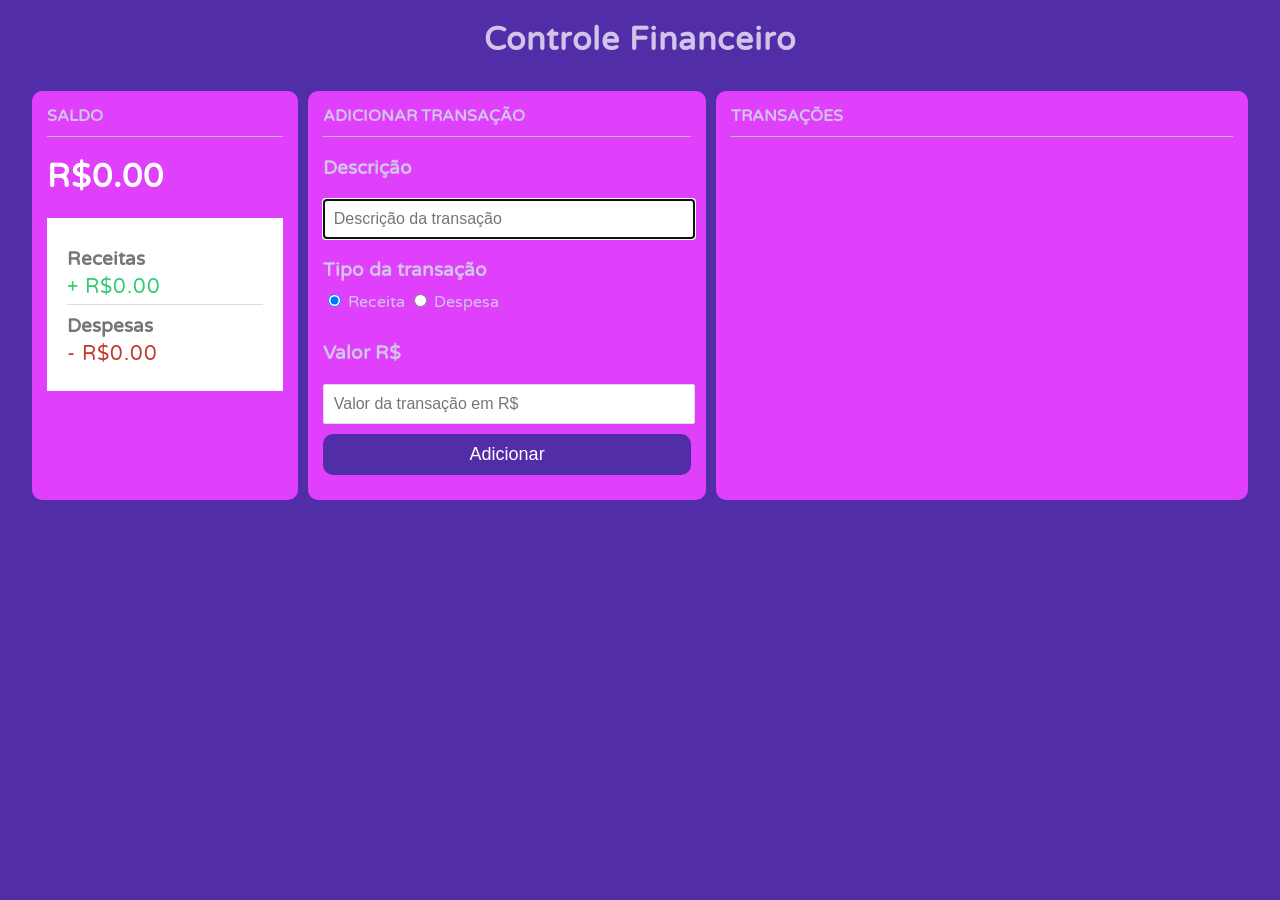
<file: web-controle-financeiro-main/index.html>
<!DOCTYPE html>
<html lang="pt-br">

<head>
<meta charset="UTF-8">
<meta name="viewport" content="width=device-width, initial-scale=1.0">
<link rel="stylesheet" href="./style.css">
<title>Controle Financeiro</title>
</head>

<body>

<h1 class="title">Controle Financeiro</h1>

<div class="container">

<div class="item">
<h4>Saldo</h4>

<h1 id="balanco" class="balanco">R$0.00</h1>

<div class="inc-exp-container">

<div>
<h3 class="montante">Receitas</h3>
<p id="din-positivo" class="din positivo">+ R$0.00</p>
</div>

<div>
<h3 class="montante">Despesas</h3>
<p id="din-negativo" class="din negativo">- R$0.00</p>
</div>

</div>
</div>

<div class="item">

<h4>Adicionar transação</h4>

<form id="form">

<div class="form-control">
<label for="descricao">
<h3>Descrição</h3>
</label>

<input autofocus type="text" id="descricao" placeholder="Descrição da transação">
</div>


<div class="form-control">

<h3>Tipo da transação</h3>

<label>
<input type="radio" name="tipo" value="receita" checked>
Receita
</label>

<label>
<input type="radio" name="tipo" value="despesa">
Despesa
</label>

</div>


<div class="form-control">
<label for="montante">
<h3>Valor R$</h3>
</label>

<input type="number" id="montante" placeholder="Valor da transação em R$">
</div>

<button class="btn">Adicionar</button>

</form>

</div>

<div class="item">

<h4>Transações</h4>

<ul id="transacoes" class="transacoes"></ul>

</div>

</div>

<script src="controle.js"></script>

</body>
</html>
</file>
<file: web-controle-financeiro-main/style.css>
@import url("https://fonts.googleapis.com/css2?family=Varela+Round&display=swap");

body {
  background-color: #512da8;
  display: flex;
  flex-direction: column;
  align-items: center;
  height: 30vh;
  max-height: 50vh;
  margin: 0;
  font-family: "Varela Round", sans-serif;
  color: #d1c4e9;
}

.container {
  display: grid;
  grid-template-columns: 1fr 1.5fr 2fr;
  padding: 10px;
  gap: 10px;
  width: 95vw;
}

h1 {
  letter-spacing: 1px;
  color: #ffffff;
}

.title {
  color: #d1c4e9;
}

h3 {
  padding-top: 10px;
  margin: 0;
}

.montante {
  color: #757575;
}

.item {
  padding: 15px;
  background-color: #e040fb;
  border-radius: 10px;
}

h4 {
  margin: 0;
  text-transform: uppercase;
  border-bottom: 1px solid #bbb;
  padding-bottom: 10px;
}

.inc-exp-container {
  flex-direction: column;
  background-color: #fff;
  box-shadow: var(--box-shadow);
  padding: 20px;
  display: flex;
  justify-content: space-between;
  margin: 20px 0;
}

.inc-exp-container > div {
  flex: 1;
  text-align: left;
}

.inc-exp-container > div:first-of-type {
  border-bottom: 1px solid #dedede;
}

.din {
  font-size: 20px;
  letter-spacing: 1px;
  margin: 5px 0;
}

.din.positivo {
  color: #2ecc71;
}

.din.negativo {
  color: #c0392b;
}

label {
  display: inline-block;
  margin: 10px 0;
}

input[type="text"],
input[type="number"] {
  border: 1px solid #dedede;
  border-radius: 2px;
  display: block;
  font-size: 16px;
  margin: 10px 0 10px;
  padding: 10px;
  width: 95%;
}

.btn {
  cursor: pointer;
  background-color: #512da8;
  box-shadow: var(--box-shadow);
  color: #fff;
  border: 0;
  display: block;
  font-size: 18px;
  margin: 10px 0 10px;
  padding: 10px;
  width: 100%;
  border-radius: 10px;
}

.btn:focus,
.delete-btn:focus {
  outline: 0;
}

.transacoes {
  list-style-type: none;
  padding: 0;
  margin-bottom: 40px;
}

.transacoes li {
  background-color: #ffffff;
  box-shadow: var(--box-shadow);
  color: #212121;
  display: flex;
  justify-content: space-between;
  position: relative;
  padding: 10px;
  margin: 2px 30px 0px 0px;
  border-radius: 2px;
}

.transacoes li.positivo {
  border-right: 7px solid #2ecc71;
}

.transacoes li.negativo {
  border-right: 7px solid #c0392b;
}

.delete-btn {
  cursor: pointer;
  background-color: #ff5722;
  border: 0;
  color: #fff;
  font-size: 20px;
  line-height: 20px;
  padding: 10px 10px;
  position: absolute;
  top: 50%;
  right: -14%;
  transform: translate(-100%, -50%);
  opacity: 0;
  transition: opacity 0.3s ease;
}

.transacoes li:hover .delete-btn {
  opacity: 1;
}

@media screen and (max-width: 900px) {
  .container {
    grid-template-columns: 1fr;
  }
}
</file>
